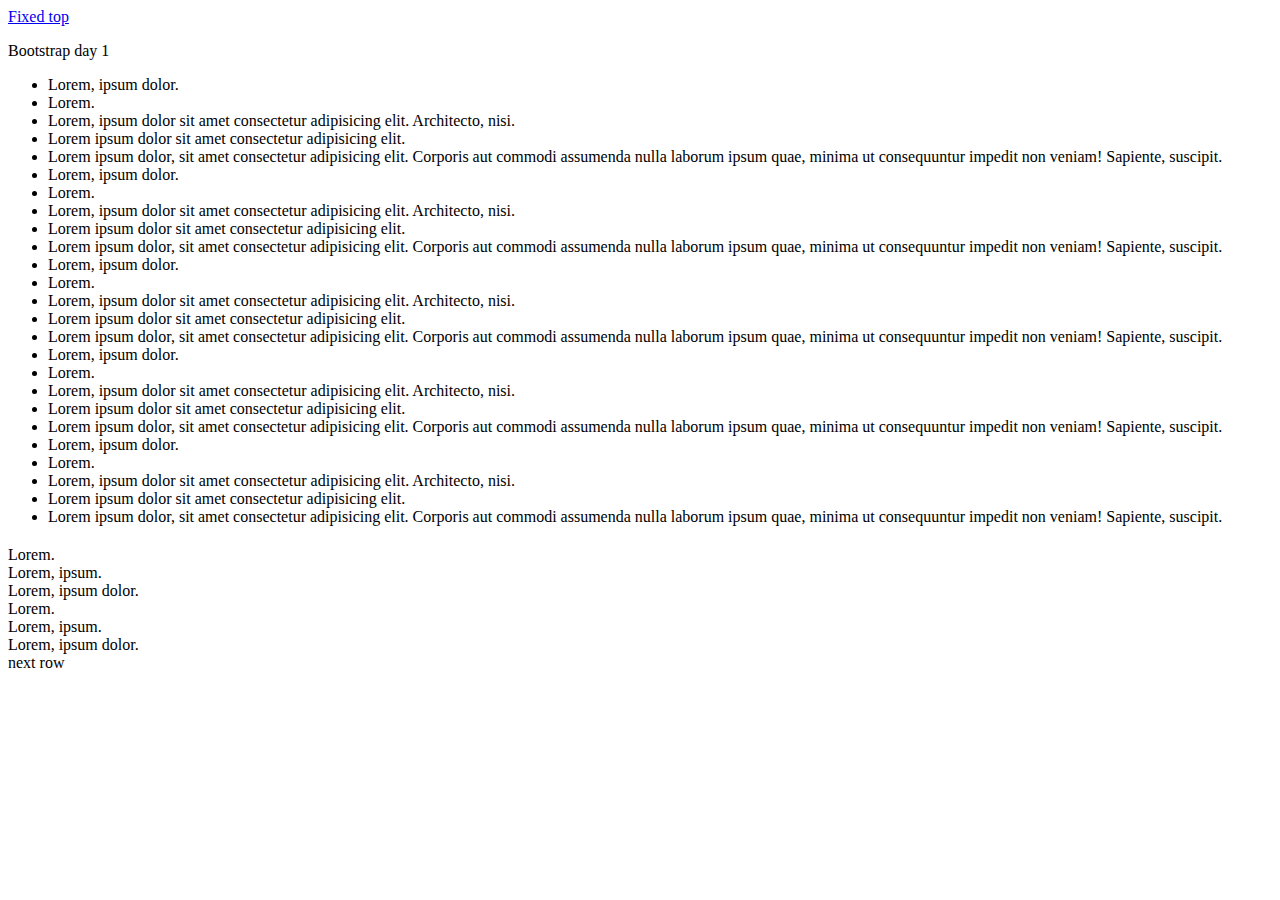
<file: TM_Steinacher/Basic/index.html>
<!DOCTYPE html>
<html lang="en">
<head>
    <meta charset="UTF-8">
    <meta http-equiv="X-UA-Compatible" content="IE=edge">
    <meta name="viewport" content="width=device-width, initial-scale=1.0">
    <title>Document</title>
    <link href="https://cdn.jsdelivr.net/npm/bootstrap@5.2.1/dist/css/bootstrap.min.css" rel="stylesheet" integrity="sha384-iYQeCzEYFbKjA/T2uDLTpkwGzCiq6soy8tYaI1GyVh/UjpbCx/TYkiZhlZB6+fzT" crossorigin="anonymous">    
</head>
<body>
    <div class="container">
        <nav class="navbar fixed-top navbar-dark bg-dark">
            <a class="navbar-brand" href="#">Fixed top</a>

          </nav>
        <p class="display-1 pt-5">Bootstrap day 1</p>
        <ul>
            <li>Lorem, ipsum dolor.</li>
            <li>Lorem.</li>
            <li>Lorem, ipsum dolor sit amet consectetur adipisicing elit. Architecto, nisi.</li>
            <li>Lorem ipsum dolor sit amet consectetur adipisicing elit.</li>
            <li>Lorem ipsum dolor, sit amet consectetur adipisicing elit. Corporis aut commodi assumenda nulla laborum ipsum quae, minima ut consequuntur impedit non veniam! Sapiente, suscipit.</li>
            <li>Lorem, ipsum dolor.</li>
            <li>Lorem.</li>
            <li>Lorem, ipsum dolor sit amet consectetur adipisicing elit. Architecto, nisi.</li>
            <li>Lorem ipsum dolor sit amet consectetur adipisicing elit.</li>
            <li>Lorem ipsum dolor, sit amet consectetur adipisicing elit. Corporis aut commodi assumenda nulla laborum ipsum quae, minima ut consequuntur impedit non veniam! Sapiente, suscipit.</li>
            <li>Lorem, ipsum dolor.</li>
            <li>Lorem.</li>
            <li>Lorem, ipsum dolor sit amet consectetur adipisicing elit. Architecto, nisi.</li>
            <li>Lorem ipsum dolor sit amet consectetur adipisicing elit.</li>
            <li>Lorem ipsum dolor, sit amet consectetur adipisicing elit. Corporis aut commodi assumenda nulla laborum ipsum quae, minima ut consequuntur impedit non veniam! Sapiente, suscipit.</li>
            <li>Lorem, ipsum dolor.</li>
            <li>Lorem.</li>
            <li>Lorem, ipsum dolor sit amet consectetur adipisicing elit. Architecto, nisi.</li>
            <li>Lorem ipsum dolor sit amet consectetur adipisicing elit.</li>
            <li>Lorem ipsum dolor, sit amet consectetur adipisicing elit. Corporis aut commodi assumenda nulla laborum ipsum quae, minima ut consequuntur impedit non veniam! Sapiente, suscipit.</li>
            <li>Lorem, ipsum dolor.</li>
            <li>Lorem.</li>
            <li>Lorem, ipsum dolor sit amet consectetur adipisicing elit. Architecto, nisi.</li>
            <li>Lorem ipsum dolor sit amet consectetur adipisicing elit.</li>
            <li>Lorem ipsum dolor, sit amet consectetur adipisicing elit. Corporis aut commodi assumenda nulla laborum ipsum quae, minima ut consequuntur impedit non veniam! Sapiente, suscipit.</li>

        </ul>
        <h2></h2>
        <div class="row">
            <div class="col-2">Lorem.</div>
            <div class="col-2">Lorem, ipsum.</div>
            <div class="col-2">Lorem, ipsum dolor.</div>
            <div class="col-2">Lorem.</div>
            <div class="col-2">Lorem, ipsum.</div>
            <div class="col-2">Lorem, ipsum dolor.</div>
            <div class="col-2">next row</div>
        </div>
    </div>
    <script src="https://cdn.jsdelivr.net/npm/bootstrap@5.2.1/dist/js/bootstrap.bundle.min.js" integrity="sha384-u1OknCvxWvY5kfmNBILK2hRnQC3Pr17a+RTT6rIHI7NnikvbZlHgTPOOmMi466C8" crossorigin="anonymous"></script>
    
</body>
</html>
</file>
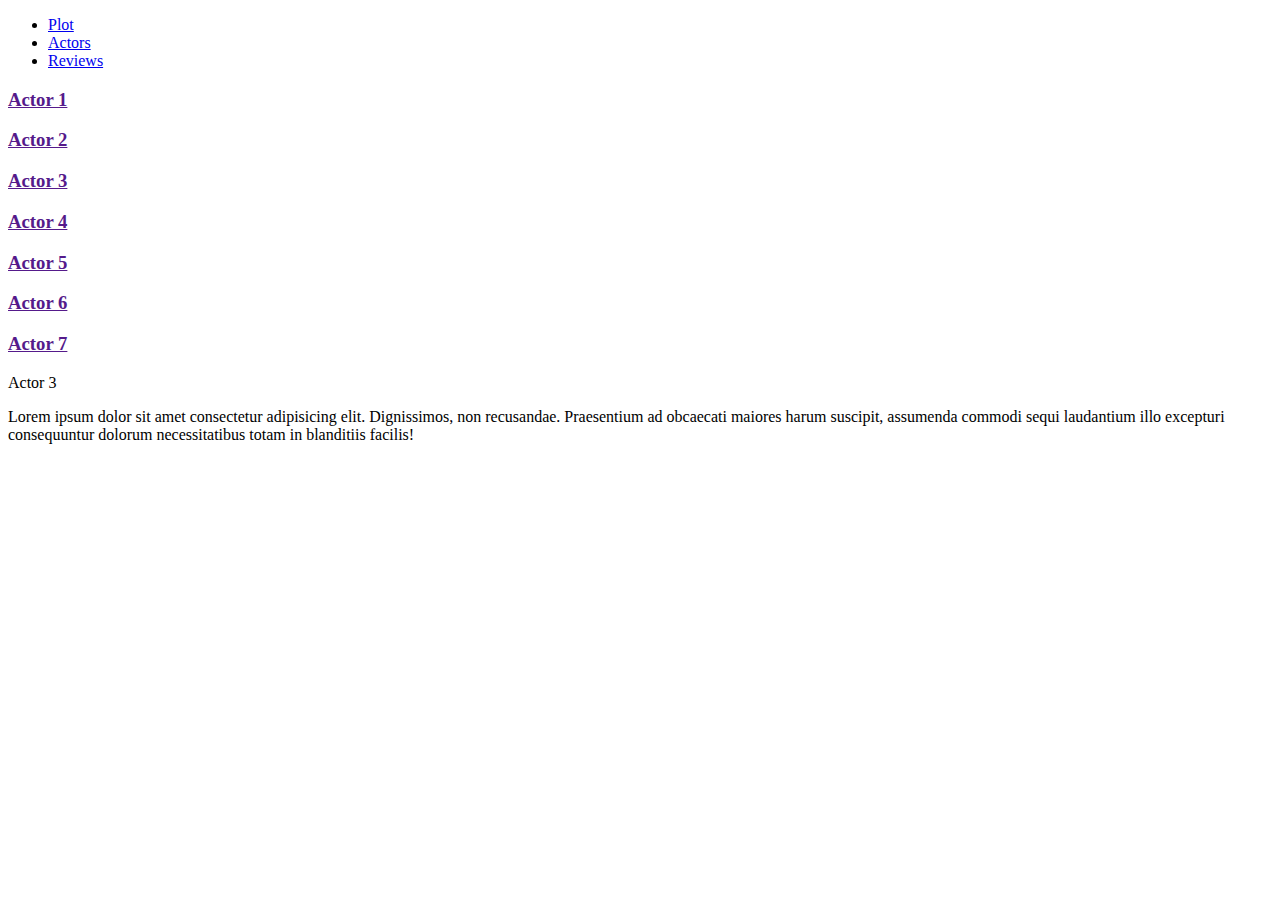
<file: TSmejkal/AdvanceExcercise/index.html>
<!DOCTYPE html>
<html lang="en">
  <head>
    <meta charset="UTF-8" />
    <meta http-equiv="X-UA-Compatible" content="IE=edge" />
    <meta name="viewport" content="width=device-width, initial-scale=1.0" />
    <link
      href="https://cdn.jsdelivr.net/npm/bootstrap@5.2.1/dist/css/bootstrap.min.css"
      rel="stylesheet"
      integrity="sha384-iYQeCzEYFbKjA/T2uDLTpkwGzCiq6soy8tYaI1GyVh/UjpbCx/TYkiZhlZB6+fzT"
      crossorigin="anonymous"
    />
    <title>Bootstrap Day2 Advance Excercise</title>
  </head>
  <body>
    <nav class="navbar navbar-expand-lg bg-secondary navbar-dark">
      <div class="container-fluid">
        <div class="collapse navbar-collapse" id="navbarNav">
          <ul class="navbar-nav ms-auto">
            <li class="nav-item">
              <a class="nav-link active" aria-current="page" href="#">Plot</a>
            </li>
            <li class="nav-item">
              <a class="nav-link" href="#">Actors</a>
            </li>
            <li class="nav-item">
              <a class="nav-link" href="#">Reviews</a>
            </li>
          </ul>
        </div>
      </div>
    </nav>

    <div class="container-fluid bg-light">
      <div class="row bg-white text-secondary p-10">
        <div class="col-3 bg-white">
          <h3>
            <a href=""> Actor 1 </a>
          </h3>
          <h3>
            <a href=""> Actor 2 </a>
          </h3>
          <h3>
            <a href=""> Actor 3 </a>
          </h3>
          <h3>
            <a href=""> Actor 4 </a>
          </h3>
          <h3>
            <a href=""> Actor 5 </a>
          </h3>
          <h3>
            <a href=""> Actor 6 </a>
          </h3>
          <h3>
            <a href=""> Actor 7 </a>
          </h3>
        </div>
        <div class="col col-9 bg-white">
          <div class="row bg-secondary text-white">
            <p class="h2">Actor 3</p>
            <p>
              Lorem ipsum dolor sit amet consectetur adipisicing elit.
              Dignissimos, non recusandae. Praesentium ad obcaecati maiores
              harum suscipit, assumenda commodi sequi laudantium illo excepturi
              consequuntur dolorum necessitatibus totam in blanditiis facilis!
            </p>
          </div>
        </div>
      </div>
    </div>

    <script
      src="https://cdn.jsdelivr.net/npm/bootstrap@5.2.1/dist/js/bootstrap.bundle.min.js"
      integrity="sha384-u1OknCvxWvY5kfmNBILK2hRnQC3Pr17a+RTT6rIHI7NnikvbZlHgTPOOmMi466C8"
      crossorigin="anonymous"
    ></script>
  </body>
</html>
</file>
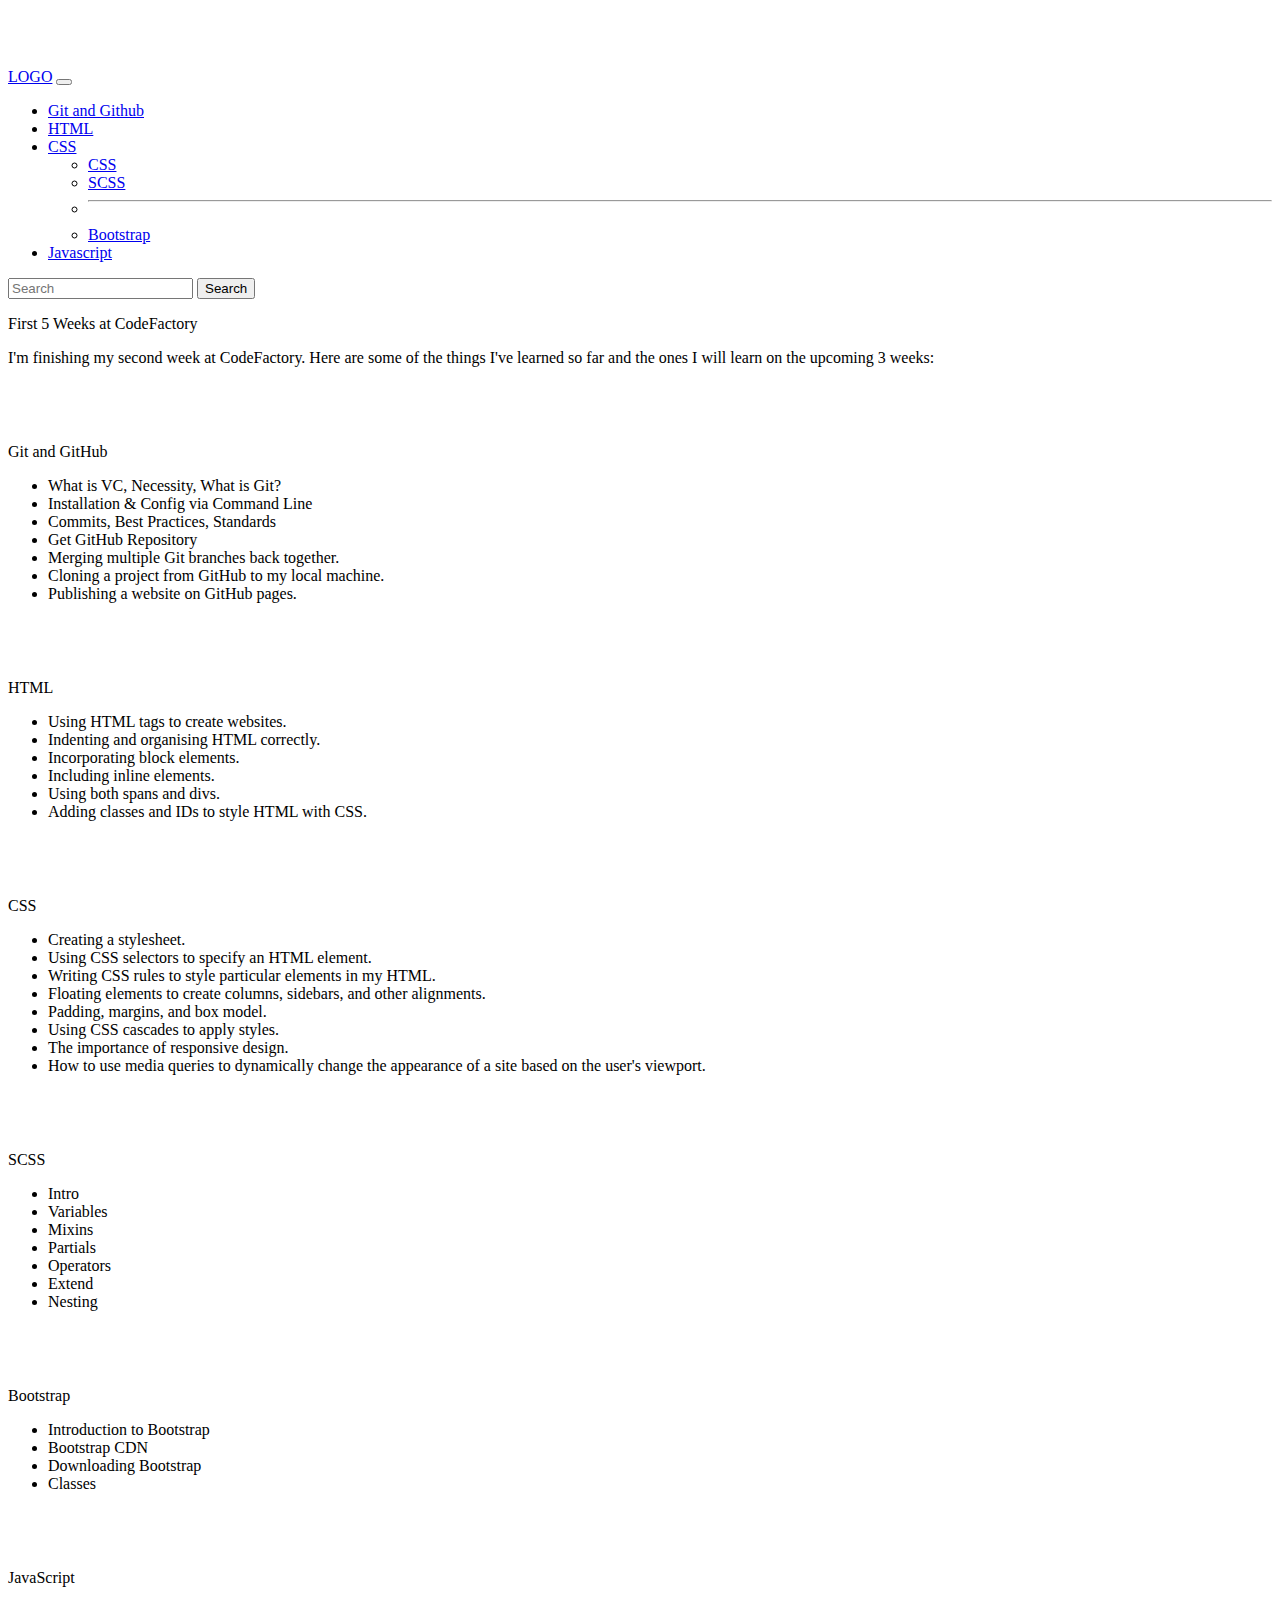
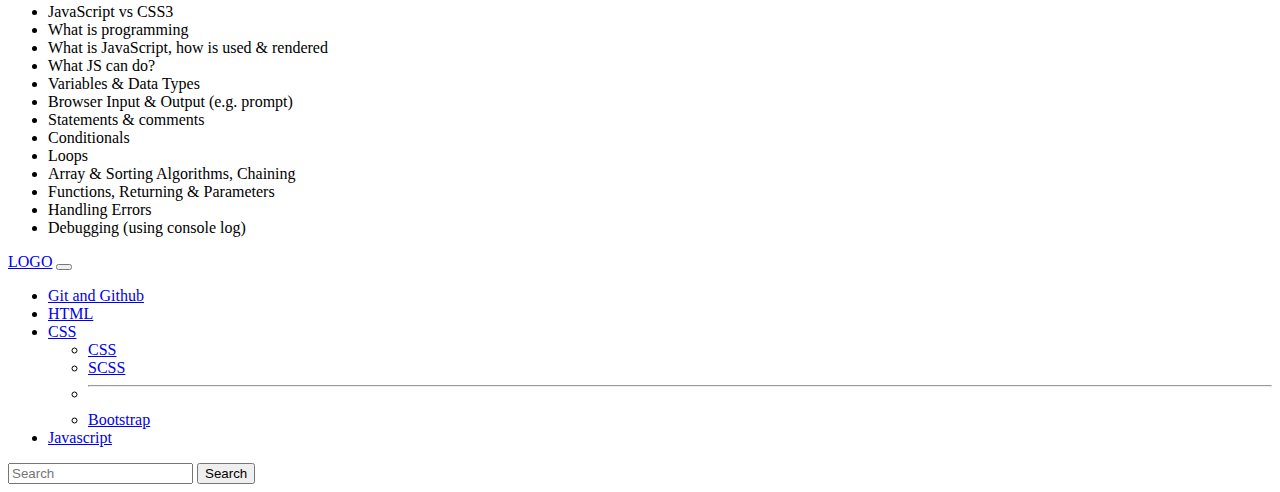
<file: TSmejkal/BasicExcercise/index.html>
<!DOCTYPE html>
<html lang="en">
  <head>
    <meta charset="UTF-8" />
    <meta http-equiv="X-UA-Compatible" content="IE=edge" />
    <meta name="viewport" content="width=device-width, initial-scale=1.0" />
    <link
      href="https://cdn.jsdelivr.net/npm/bootstrap@5.2.1/dist/css/bootstrap.min.css"
      rel="stylesheet"
      integrity="sha384-iYQeCzEYFbKjA/T2uDLTpkwGzCiq6soy8tYaI1GyVh/UjpbCx/TYkiZhlZB6+fzT"
      crossorigin="anonymous"
    />
    <link rel="stylesheet" href="style.css">

    <title>Bootstrap Day 2 Basic Excercise</title>
  </head>
  <body>
    
      <nav class="navbar navbar-expand-lg bg-light fixed-top">
        <div class="container-fluid">
          <a class="navbar-brand" href="#">LOGO</a>
          <button
            class="navbar-toggler"
            type="button"
            data-bs-toggle="collapse"
            data-bs-target="#navbarScroll"
            aria-controls="navbarScroll"
            aria-expanded="false"
            aria-label="Toggle navigation"
          >
            <span class="navbar-toggler-icon"></span>
          </button>
          <div class="collapse navbar-collapse" id="navbarScroll">
            <ul
              class="navbar-nav me-auto my-2 my-lg-0 navbar-nav-scroll"
              style="--bs-scroll-height: 100px"
            >
              <li class="nav-item">
                <a class="nav-link active" aria-current="page" href="#Git">Git and Github</a>
              </li>
              <li class="nav-item">
                <a class="nav-link" href="#HTML">HTML</a>
              </li>
              <li class="nav-item dropdown">
                <a
                  class="nav-link dropdown-toggle"
                  href="#CSS"
                  role="button"
                  data-bs-toggle="dropdown"
                  aria-expanded="false"
                >
                  CSS
                </a>
                <ul class="dropdown-menu">
                  <li><a class="dropdown-item" href="#CSS">CSS</a></li>
                  <li><a class="dropdown-item" href="#SCSS">SCSS</a></li>
                  <li><hr class="dropdown-divider" /></li>
                  <li>
                    <a class="dropdown-item" href="#bootstrap">Bootstrap</a>
                  </li>
                </ul>
              </li>
              <li class="nav-item">
                <a class="nav-link disabled" href="#javascript">Javascript</a>
              </li>
            </ul>
            <form class="d-flex" role="search">
              <input
                class="form-control me-2"
                type="search"
                placeholder="Search"
                aria-label="Search"
              />
              <button class="btn btn-outline-success" type="submit">
                Search
              </button>
            </form>
          </div>
        </nav>
      
      <div class="container">
        <p class="h1">First 5 Weeks at CodeFactory</p>
        <p>
          I'm finishing my second week at CodeFactory. Here are some of the
          things I've learned so far and the ones I will learn on the upcoming 3
          weeks:
        </p>
        <p class="h2" id="Git">Git and GitHub</p>
        <ul>
          <li>What is VC, Necessity, What is Git?</li>
          <li>Installation & Config via Command Line</li>
          <li>Commits, Best Practices, Standards</li>
          <li>Get GitHub Repository</li>
          <li>Merging multiple Git branches back together.</li>
          <li>Cloning a project from GitHub to my local machine.</li>
          <li>Publishing a website on GitHub pages.</li>
        </ul>
        <p class="h2" id="HTML">HTML</p>
        <ul>
          <li>Using HTML tags to create websites.</li>
          <li>Indenting and organising HTML correctly.</li>
          <li>Incorporating block elements.</li>
          <li>Including inline elements.</li>
          <li>Using both spans and divs.</li>
          <li>Adding classes and IDs to style HTML with CSS.</li>
        </ul>
        <p class="h2" id="CSS">CSS</p>
        <ul>
          <li>Creating a stylesheet.</li>
          <li>Using CSS selectors to specify an HTML element.</li>
          <li>Writing CSS rules to style particular elements in my HTML.</li>
          <li>
            Floating elements to create columns, sidebars, and other alignments.
          </li>
          <li>Padding, margins, and box model.</li>
          <li>Using CSS cascades to apply styles.</li>
          <li>The importance of responsive design.</li>
          <li>
            How to use media queries to dynamically change the appearance of a
            site based on the user's viewport.
          </li>
        </ul>
        <p class="h3" id="SCSS">SCSS</p>
        <ul>
          <li>Intro</li>
          <li>Variables</li>
          <li>Mixins</li>
          <li>Partials</li>
          <li>Operators</li>
          <li>Extend</li>
          <li>Nesting</li>
        </ul>
        <p class="h3" id="bootstrap">Bootstrap</p>
        <ul>
          <li>Introduction to Bootstrap</li>
          <li>Bootstrap CDN</li>
          <li>Downloading Bootstrap</li>
          <li>Classes</li>
        </ul>
        <p class="h2" id="javascript">JavaScript</p>
        <ul>
          <li>JavaScript vs CSS3</li>
          <li>What is programming</li>
          <li>What is JavaScript, how is used & rendered</li>
          <li>What JS can do?</li>
          <li>Variables & Data Types</li>
          <li>Browser Input & Output (e.g. prompt)</li>
          <li>Statements & comments</li>
          <li>Conditionals</li>
          <li>Loops</li>
          <li>Array & Sorting Algorithms, Chaining</li>
          <li>Functions, Returning & Parameters</li>
          <li>Handling Errors</li>
          <li>Debugging (using console log)</li>
        </ul>
      </div>
    </div>


<nav class="navbar navbar-expand-lg navbar-dark bg-dark fixed-bottom">
        <div class="container-fluid">
          <a class="navbar-brand" href="#">LOGO</a>
          <button
            class="navbar-toggler"
            type="button"
            data-bs-toggle="collapse"
            data-bs-target="#navbarScroll"
            aria-controls="navbarScroll"
            aria-expanded="false"
            aria-label="Toggle navigation"
          >
            <span class="navbar-toggler-icon"></span>
          </button>
          <div class="collapse navbar-collapse" id="navbarScroll">
            <ul
              class="navbar-nav me-auto my-2 my-lg-0 navbar-nav-scroll"
              style="--bs-scroll-height: 100px"
            >
              <li class="nav-item">
                <a class="nav-link active" aria-current="page" href="#Git">Git and Github</a>
              </li>
              <li class="nav-item">
                <a class="nav-link" href="#HTML">HTML</a>
              </li>
              <li class="nav-item dropup">
                <a
                  class="nav-link dropdown-toggle"
                  href="#CSS"
                  role="button"
                  data-bs-toggle="dropdown"
                  aria-expanded="false"
                >
                  CSS
                </a>
                <ul class="dropdown-menu">
                  <li><a class="dropdown-item" href="#CSS">CSS</a></li>
                  <li><a class="dropdown-item" href="#SCSS">SCSS</a></li>
                  <li><hr class="dropdown-divider" /></li>
                  <li>
                    <a class="dropdown-item" href="#bootstrap">Bootstrap</a>
                  </li>
                </ul>
              </li>
              <li class="nav-item">
                <a class="nav-link disabled" href="#javascript">Javascript</a>
              </li>
            </ul>
            <form class="d-flex" role="search">
              <input
                class="form-control me-2"
                type="search"
                placeholder="Search"
                aria-label="Search"
              />
              <button class="btn btn-outline-info" type="submit">
                Search
              </button>
            </form>
          </div>
        </nav>

    <script
      src="https://cdn.jsdelivr.net/npm/bootstrap@5.2.1/dist/js/bootstrap.bundle.min.js"
      integrity="sha384-u1OknCvxWvY5kfmNBILK2hRnQC3Pr17a+RTT6rIHI7NnikvbZlHgTPOOmMi466C8"
      crossorigin="anonymous"
    ></script>
  </body>
</html>
</file>
<file: TSmejkal/BasicExcercise/style.css>
body, .h2, .h3 {
    padding-top: 60px;
}
</file>
